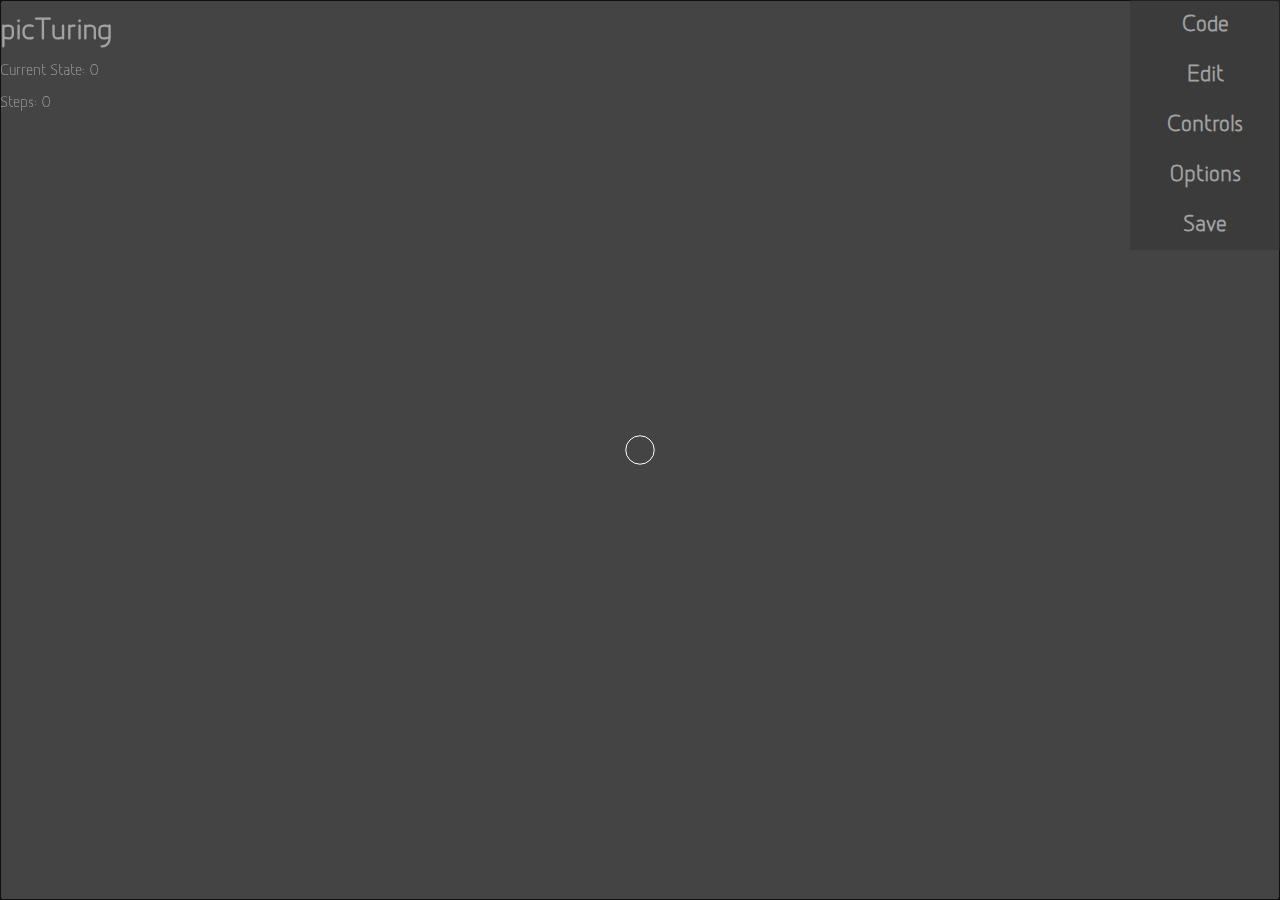
<file: index.html>
<!DOCTYPE html>
<html class="background">
    <head>
	<title>picTuring</title>
	<meta charset="UTF-8">
	<meta name="viewport" content="width=device-width, initial-scale=1.0">
	<link rel="stylesheet" type="text/css" href="css/styles.css">
    </head>
    <body>
	
	<div id="uileft">
		<h1>picTuring</h1>
		<p>Current State: <span id="state">0</span></p>
		<p>Steps: <span id="steps">0</span></p>
	</div>
	<div id="uiright">
		<form>
			<div class='dropdown'>
				<h2>Code</h2>
				<div class='dropdown-content'>
					<textarea id="turingCode" rows="20" cols="40">// Type your code here</textarea>
				</div>
			</div>
			<div class='dropdown'> 
				<h2>Edit</h2>
				<div class="dropdown-content">
					<button class="ui-fill" id="paint" type="button" onclick="btnpaint()">Paint</button><br>
					Color:<br>
					<input class="ui-fill" id="colorhex" type="text" name="color"><br>
					<div class="ui-fill two"> 
						<button type="button" onclick="btnclear()">Clear</button>
						<button type="button" onclick="btnok()">Ok</button>
					</div>
				</div>
			</div>
			<div class="dropdown">
				<h2>Controls</h2>
				<div id='controlsdiv' class="dropdown-content">
					<div class="ui-fill">
						<button type="button" onclick="btnreset()">Reset</button>
						<button type="button" onclick="stepturing()">Step</button>
						<button id="pause" type="button" onclick="btnpause()">Run</button>
					</div>					
					<div class="ui-fill">
						<input type="radio" name="speed" value="med" checked> Medium
						<input type="radio" name="speed" value="fast"> Fast
						<input type="radio" name="speed" value="max"> Max
						<input type="radio" name="speed" value="hyper"> Hyper
					</div>
				</div>
			</div>
			<div class="dropdown">
				<h2>Options</h2>
				<div class="dropdown-content">
					<div class="ui-fill">
						<input id="smooth" type="checkbox"> Smooth
					</div>
					<div class="ui-fill">
						<input id="autopan" type="checkbox"> Auto-Pan
					</div>
					<div class="ui-fill">
						<input id="dark" type="checkbox" checked> Dark
					</div>
					<div class="ui-fill">
						<input id="hidetext" type="checkbox"> Hide Text
					</div>
				</div>
			</div>
			<div class="dropdown">
				<h2>Save</h2>
				<div class="dropdown-content">
					<br>
					<input  class="ui-fill" id="save" type="text">
					<br>
					<div class="ui-fill two">
						<button type="button" onclick="btnload()">Load</button>
						<button type="button" onclick="btngen()">Generate</button>
					</div>
				</div>
			</div>
		</form>
	</div>
	
	<canvas id="turingCanvas" width="200" height="100" tabindex="1">
	</canvas>
	
	<!-- Scripts -->
	<script src="js/libs/jquery.min.js"></script>
	<script src="js/libs/lz-string.min.js"></script>
    <script src="js/bin/min.js"></script>
    </body>
</html>
</file>
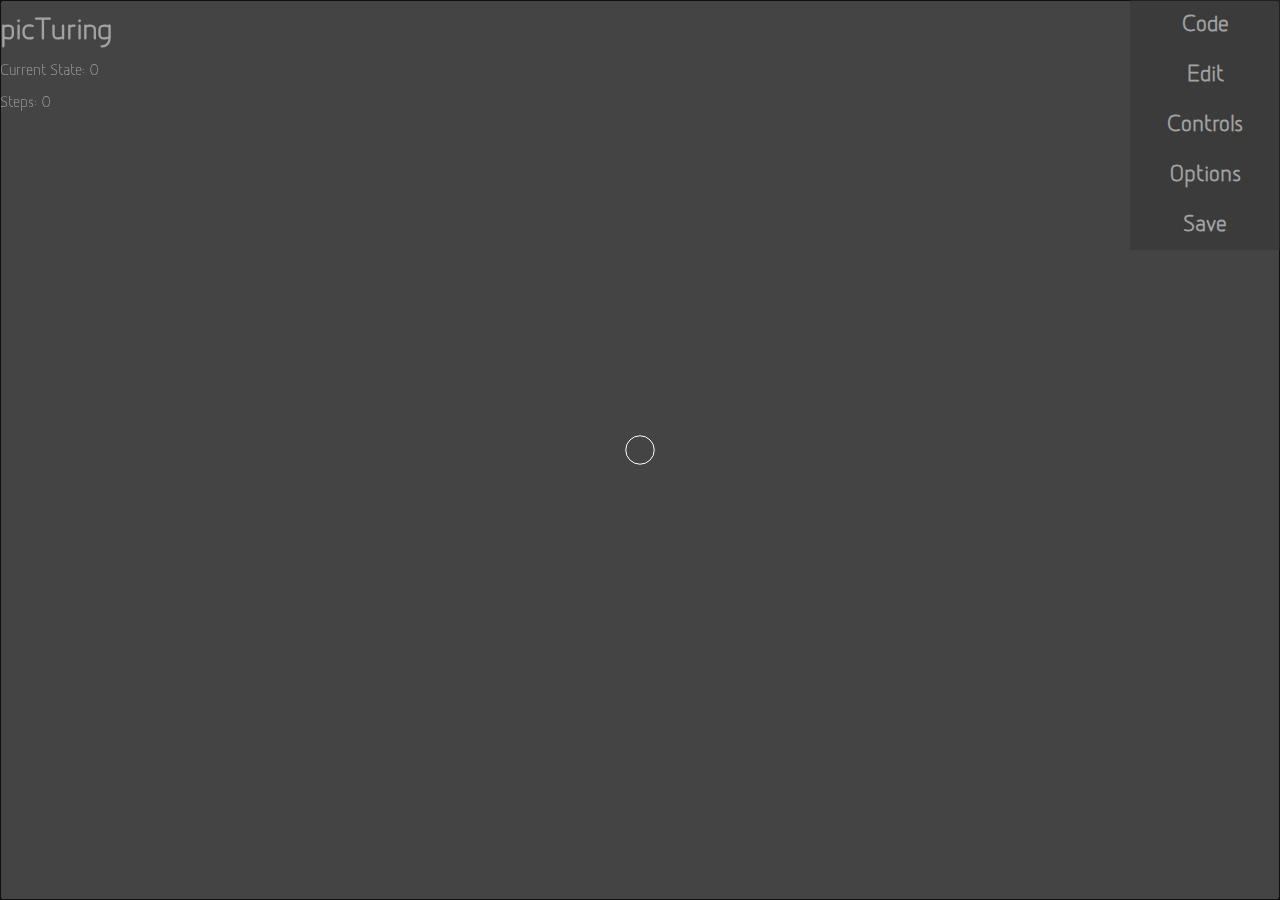
<file: debug.html>
<!DOCTYPE html>
<html class="background">
    <head>
	<title>picTuring</title>
	<meta charset="UTF-8">
	<meta name="viewport" content="width=device-width, initial-scale=1.0">
	<link rel="stylesheet" type="text/css" href="css/styles.css">
    </head>
    <body>
	
	<div id="uileft">
		<h1>picTuring</h1>
		<p>Current State: <span id="state">0</span></p>
		<p>Steps: <span id="steps">0</span></p>
	</div>
	<div id="uiright">
		<form>
			<div class='dropdown'>
				<h2>Code</h2>
				<div class='dropdown-content'>
					<textarea id="turingCode" rows="20" cols="40">// Type your code here</textarea>
				</div>
			</div>
			<div class='dropdown'> 
				<h2>Edit</h2>
				<div class="dropdown-content">
					<button class="ui-fill" id="paint" type="button" onclick="btnpaint()">Paint</button><br>
					Color:<br>
					<input class="ui-fill" id="colorhex" type="text" name="color"><br>
					<div class="ui-fill two"> 
						<button type="button" onclick="btnclear()">Clear</button>
						<button type="button" onclick="btnok()">Ok</button>
					</div>
				</div>
			</div>
			<div class="dropdown">
				<h2>Controls</h2>
				<div id='controlsdiv' class="dropdown-content">
					<div class="ui-fill">
						<button type="button" onclick="btnreset()">Reset</button>
						<button type="button" onclick="stepturing()">Step</button>
						<button id="pause" type="button" onclick="btnpause()">Run</button>
					</div>					
					<div class="ui-fill">
						<input type="radio" name="speed" value="med" checked> Medium
						<input type="radio" name="speed" value="fast"> Fast
						<input type="radio" name="speed" value="max"> Max
						<input type="radio" name="speed" value="hyper"> Hyper
					</div>
				</div>
			</div>
			<div class="dropdown">
				<h2>Options</h2>
				<div class="dropdown-content">
					<div class="ui-fill">
						<input id="smooth" type="checkbox"> Smooth
					</div>
					<div class="ui-fill">
						<input id="autopan" type="checkbox"> Auto-Pan
					</div>
					<div class="ui-fill">
						<input id="dark" type="checkbox" checked> Dark
					</div>
					<div class="ui-fill">
						<input id="hidetext" type="checkbox"> Hide Text
					</div>
				</div>
			</div>
			<div class="dropdown">
				<h2>Save</h2>
				<div class="dropdown-content">
					<br>
					<input  class="ui-fill" id="save" type="text">
					<br>
					<div class="ui-fill two">
						<button type="button" onclick="btnload()">Load</button>
						<button type="button" onclick="btngen()">Generate</button>
					</div>
				</div>
			</div>
		</form>
	</div>
	
	<canvas id="turingCanvas" width="200" height="100" tabindex="1">
	</canvas>
	
	<!-- Scripts -->
	<script src="js/libs/jquery.min.js"></script>
	<script src="js/libs/lz-string.min.js"></script>
	<script src="js/source/utils.js"></script>	
	<script src="js/source/turing.js"></script>
	<script src="js/source/graphics.js"></script>
	<script src="js/source/io.js"></script>
	<script src="js/source/script.js"></script>
    </body>
</html>
</file>
<file: css/styles.css>
@font-face {
    font-family: "sans-serif";
    src: url('../content/Designio Regular.otf');
}

body {
    font-family: "sans-serif";
    width: 100%;
    margin: 0; 
    overflow: hidden;
}

#uileft {
    opacity: .5;
    float: left;
    max-width: 30ch;
    word-wrap: break-word;
}

#uiright {
    opacity: .5;
    max-width: 30ch;
    float: right;
    text-align: right;
}

.dropdown {
    position: relative;
    display: block;
}

.dropdown-content {
    z-index: 1;

    position: absolute;
    top: 0;
    right: 150px;
    
    display: none;

    box-shadow: 5px 5px 25px rgba(0, 0, 0, 0.2);
    overflow: hidden;
    width: 30ch;
    max-height: 500px;
    /*max-height: 0;*/
    /*transition: max-height 0.15s ease-out;*/

    background: #dddddd;
    text-align: center;
}

.ui-fill {
    display: block;
    width: 100%;
    height: 50px;
    
    vertical-align: center;
    line-height: 50px;
}

.ui-fill input[type='checkbox'] {
    background: none;
}

button.ui-fill, .ui-fill button{
    border: none;
    color: white;
    background: #aaaaaa;
}

button.ui-fill:hover, .ui-fill button:hover {
    background: #777777;
}

button.ui-fill:active, .ui-fill button:active {
    background: #555555;
}

.dropdown:hover .dropdown-content {
    display: block;
    /*max-height: 500px;*/
    /*transition: max-height 0.25s ease-in;*/
}

input[type='text'] {
    background: rgba(0,0,0,0);
    border-color: #777777;
    border-style: solid;
    border-width: 1;
    width: 90%;

    margin: 0 auto;
}

#uiright:hover {
    opacity: 1;
}

h1 {
    line-height: 20px;
}

#uiright h2 {
    background: #bbbbbb;
    margin: 0;
    width: 150px;
    height: 50px;
    text-align: center;
    vertical-align: center;
    line-height: 50px;
}

#uiright h2:hover {
    background: #999999;
}

#colorhex {
    text-align: center;
    font-size: 20px;
}

#controlsdiv button{
    width: 33%;
    height: 100%;
    display: inline-block;
}

.two button {
    width: 50%;
    height: 100%;
    display: inline-block;
}

button + button {
    margin-left: -4px;
}

#turingCanvas {
    position: absolute;
    left: 0;
    top: 0;
    z-index: -1;
}

textarea {
    margin-top: 5px;
    width: 95%;
}

.dark {
    color: white;
    background: #444444;
}

.dark textarea {
    color: white;
    background: #333333;
}

.dark input[type='text'] {
    color: white;
}

.dark .dropdown-content {
    background: #222222;
}

.dark button.ui-fill, .dark .ui-fill button {
    background: #555555;
}

.dark button.ui-fill:hover, .dark .ui-fill button:hover {
    background: #777777;
}

.dark button.ui-fill:active, .dark .ui-fill button:active {
    background: #aaaaaa;
}

.dark #uiright h2 {
    background: #333333;
}

.dark #uiright h2:hover {
    background: #666666;
}
</file>
